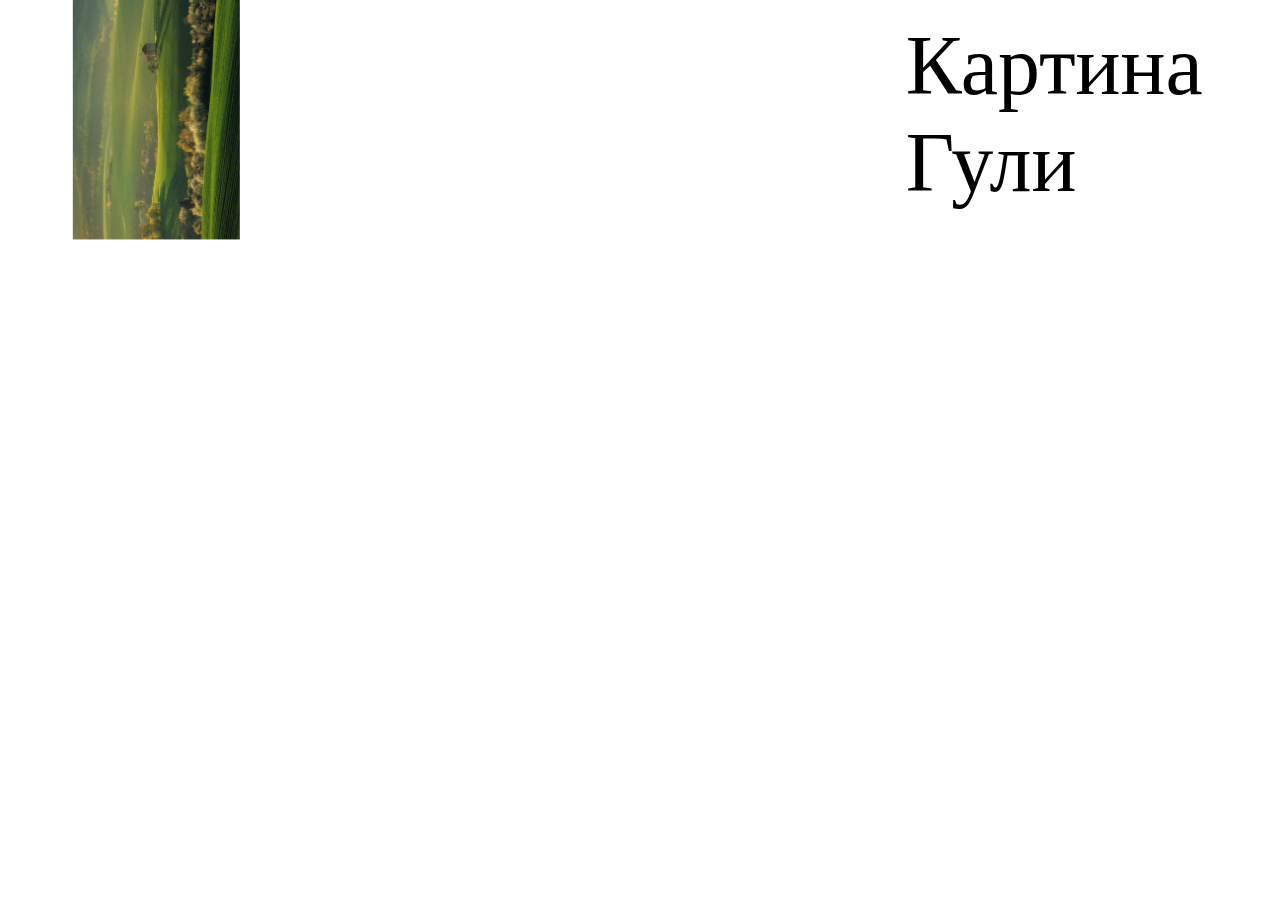
<file: index.html>
<!DOCTYPE html>
<html>
<head>
	<title></title>
	<link rel="stylesheet" type="text/css" href="style/index.css">
</head>
<body>
<div><img src="travel.jpg"></div>
<div><p >Картина Гули</p></div>
</body>
</html>
</file>
<file: style/index.css>
html,body{
display: flex;
}
img{
	width: calc(100%/3);
	transform: rotate(calc(360deg - 90deg));
}
p{
	font-size: calc(5vw + 20px);
	margin: 1vh;
	padding: calc(var(--spacing)*2);
}
</file>
